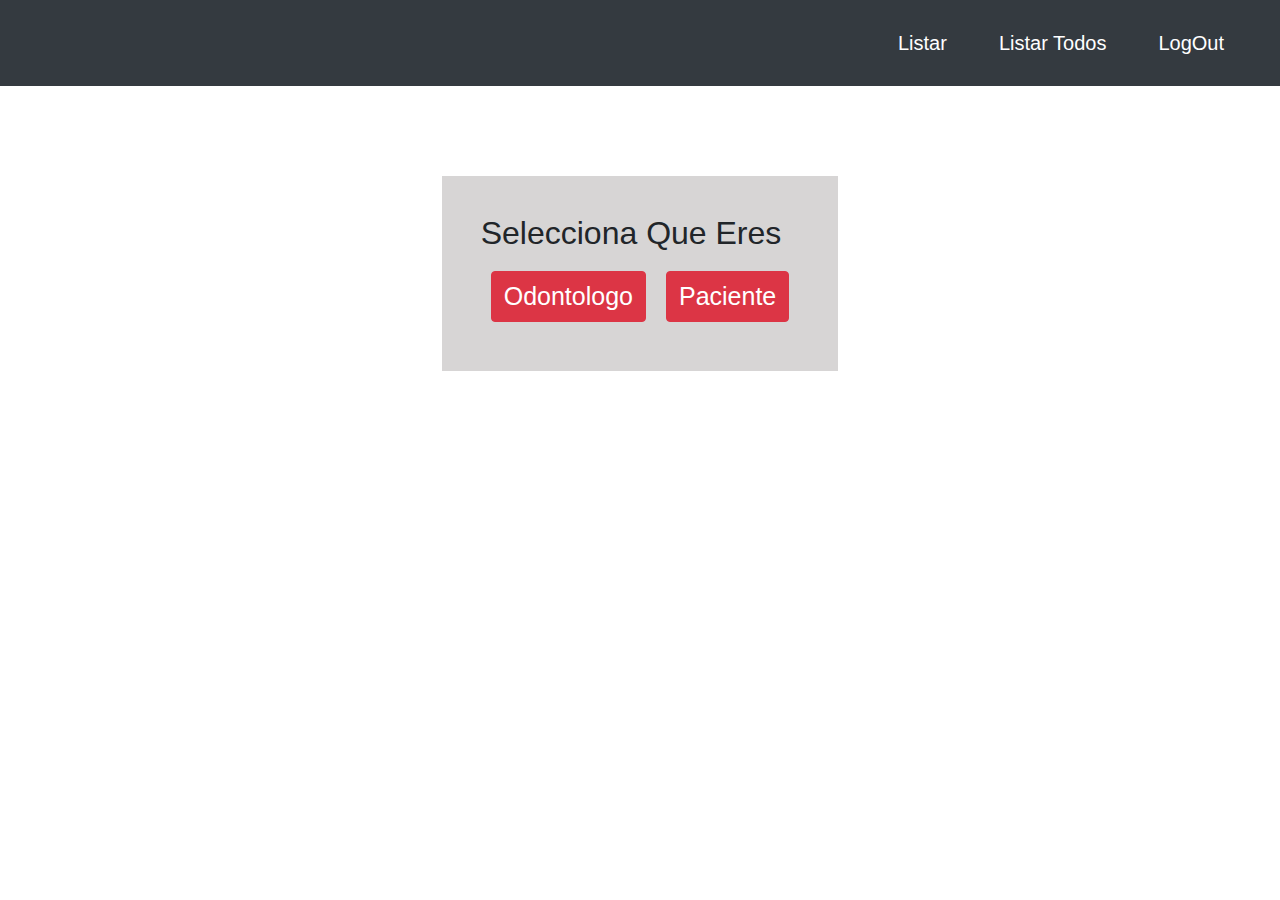
<file: Bussola-Zoe/src/main/resources/static/index.html>
<!DOCTYPE html>
<html lang="en">
<head>
  <meta charset="UTF-8">
  <meta http-equiv="X-UA-Compatible" content="IE=edge">
  <meta name="viewport" content="width=device-width, initial-scale=1.0">
  <link rel="stylesheet" href="https://maxcdn.bootstrapcdn.com/bootstrap/4.4.1/css/bootstrap.min.css">
  <script src="https://ajax.googleapis.com/ajax/libs/jquery/3.4.1/jquery.min.js"></script>
  <script src="https://cdnjs.cloudflare.com/ajax/libs/popper.js/1.16.0/umd/popper.min.js"></script>
  <script src="https://maxcdn.bootstrapcdn.com/bootstrap/4.4.1/js/bootstrap.min.js"></script>
  <link rel="stylesheet" href="css/selecttype.css">

  <title>Registrarse</title>
</head>
<body>
<header>
  <nav class="navbar-dark bg-dark">
    <ul class="nav justify-content-end">
      <li class="nav-item">
        <a class="nav-link" href="listar.html">Listar</a>
      </li>
      <li class="nav-item">
        <a class="nav-link" href="listarAdmin.html">Listar Todos</a>
      </li>
      <li class="nav-item">
        <a class="nav-link" href="/logout">LogOut</a>
      </li>
    </ul>
  </nav>
</header>
<main>
  <div class="ContSelecc">
    <h2>Selecciona Que Eres</h2>
    <div class="ContBont">
      <button class="btn btn-danger btnodont">
        Odontologo
      </button>
      <button class="btn btn-danger btnpac">
        Paciente
      </button>
    </div>
  </div>



  <form action="" class="FormOdont desp">
    <div class="row g-3">
      <div class="col-md-6">
        <label for="formGroupExampleInput" class="form-label">Nombre</label>
        <input type="text" class="form-control  nombreOD" id="formGroupExampleInput" placeholder="Nombre">
      </div>

      <div class="col-md-6">
        <label for="formGroupExampleInput2" class="form-label ">Apellido</label>
        <input type="text" class="form-control apellidoOD" id="formGroupExampleInput2" placeholder="Apellido">
      </div>
      <div class="col-md-6">
        <label for="formGroupExampleInput" class="form-label ">Usuario</label>
        <input type="text" class="form-control usuarioOD" id="formGroupExampleInput" placeholder="Usuario">
      </div>

      <div class="col-md-6">
        <label for="formGroupExampleInput2" class="form-label ">Password</label>
        <input type="password" class="form-control passwordOD" id="formGroupExampleInput2" placeholder="Password">
      </div>
      <div class="col-md-6">
        <label for="formGroupExampleInput" class="form-label ">Matricula</label>
        <input type="number" class="form-control matriculaOD" id="formGroupExampleInput" placeholder="Matricula">
      </div>

      <div class="col-md-3">
        <label for="formGroupExampleInput2" class="form-label ">Calle</label>
        <input type="text" class="form-control calleOD" id="formGroupExampleInput2" placeholder="Calle">
      </div>

      <div class="col-md-3">
        <label for="formGroupExampleInput2" class="form-label ">Numero</label>
        <input type="number" class="form-control numeroOD" id="formGroupExampleInput2" placeholder="Numero">
      </div>
      <div class="col-md-6">
        <label for="formGroupExampleInput2" class="form-label ">Barrio</label>
        <input type="text" class="form-control barrioOD" id="formGroupExampleInput2" placeholder="Barrio">
      </div>
      <div class="col-md-6">
        <label for="formGroupExampleInput2" class="form-label ">Provincia</label>
        <input type="text" class="form-control provinciaOD" id="formGroupExampleInput2" placeholder="Provincia">
      </div>
      <div class="form-check ">
        <input type="checkbox" class="form-check-input admin" id="cbox2" value="admin">
        <label class="form-check-label" for="flexCheckDefault">
          ¿Eres Administrador?
        </label>
      </div>

    </div>
    <button type="submit" class="btn btn-danger">Enviar</button>
  </form>



  <form action="" class="FormPacien desp">
    <div class="row g-3">
      <div class="col-md-6">
        <label for="formGroupExampleInput" class="form-label ">Nombre</label>
        <input type="text" class="form-control nombrePC" id="formGroupExampleInput" placeholder="Nombre">
      </div>

      <div class="col-md-6">
        <label for="formGroupExampleInput2" class="form-label">Apellido</label>
        <input type="text" class="form-control apellidoPC" id="formGroupExampleInput2" placeholder="Apellido">
      </div>
      <div class="col-md-6">
        <label for="formGroupExampleInput" class="form-label">Usuario</label>
        <input type="text" class="form-control usuarioPC" id="formGroupExampleInput" placeholder="Usuario">
      </div>

      <div class="col-md-6">
        <label for="formGroupExampleInput2" class="form-label">Password</label>
        <input type="password" class="form-control passwordPC" id="formGroupExampleInput2" placeholder="Password">
      </div>
      <div class="col-md-6">
        <label for="formGroupExampleInput" class="form-label">DNI</label>
        <input type="number" class="form-control dniPC" id="formGroupExampleInput" placeholder="DNI">
      </div>
      <div class="col-md-6">
        <label for="formGroupExampleInput" class="form-label">Fecha de Ingreso</label>
        <input type="date" class="form-control fechaPC" id="formGroupExampleInput" placeholder="Fecha de Ingreso">
      </div>
      <div class="col-md-3">
        <label for="formGroupExampleInput2" class="form-label">Calle</label>
        <input type="text" class="form-control callePC" id="formGroupExampleInput2" placeholder="Calle">
      </div>

      <div class="col-md-3">
        <label for="formGroupExampleInput2" class="form-label">Numero</label>
        <input type="number" class="form-control numeroPC" id="formGroupExampleInput2" placeholder="Numero">
      </div>
      <div class="col-md-6">
        <label for="formGroupExampleInput2" class="form-label">Barrio</label>
        <input type="text" class="form-control barrioPC" id="formGroupExampleInput2" placeholder="Barrio">
      </div>
      <div class="col-md-6">
        <label for="formGroupExampleInput2" class="form-label">Provincia</label>
        <input type="text" class="form-control provinciaPC" id="formGroupExampleInput2" placeholder="Provincia">
      </div>

    </div>
    <button type="submit" class="btn btn-danger">Enviar</button>
  </form>
</main>
<script src="js/SelectType.js"></script>
</body>
</html>
</file>
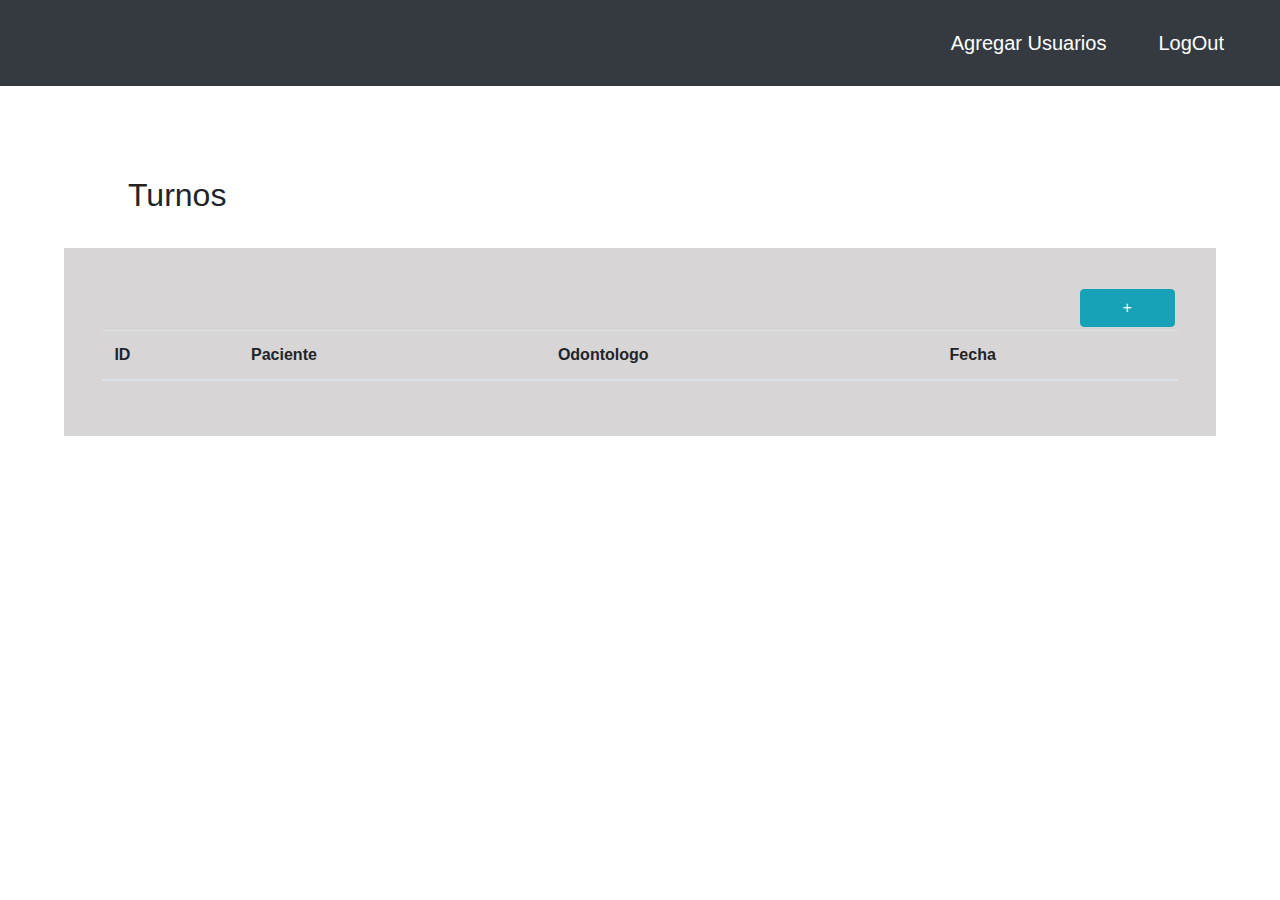
<file: Bussola-Zoe/src/main/resources/static/listar.html>
<!DOCTYPE html>
<html lang="en">
<head>
  <meta charset="UTF-8">
  <meta http-equiv="X-UA-Compatible" content="IE=edge">
  <meta name="viewport" content="width=device-width, initial-scale=1.0">
  <link rel="stylesheet" href="https://maxcdn.bootstrapcdn.com/bootstrap/4.4.1/css/bootstrap.min.css">
  <script src="https://ajax.googleapis.com/ajax/libs/jquery/3.4.1/jquery.min.js"></script>
  <script src="https://cdnjs.cloudflare.com/ajax/libs/popper.js/1.16.0/umd/popper.min.js"></script>
  <script src="https://maxcdn.bootstrapcdn.com/bootstrap/4.4.1/js/bootstrap.min.js"></script>
  <link rel="stylesheet" href="css/listar.css">
  <title>Listar</title>
</head>
<body>
<header>
  <nav class="navbar-dark bg-dark">
    <ul class="nav justify-content-end">
      <li class="nav-item">
        <a class="nav-link" href="/">Agregar Usuarios</a>
      </li>
      <li class="nav-item">
        <a class="nav-link" href="/logout">LogOut</a>
      </li>
    </ul>
  </nav>
</header>
<main>
  <h2>Turnos</h2>
  <div class="tablaturnos">
    <button type="button" class="btn btn-info agen"> +</button>
    <table class="table">
      <thead>
      <tr>
        <th scope="col">ID</th>
        <th scope="col">Paciente</th>
        <th scope="col">Odontologo</th>
        <th scope="col">Fecha</th>
      </tr>
      </thead>
      <tbody class="tablaTurBody">
      <!-- <tr>
        <th scope="row">1</th>
        <td>Mark</td>
        <td>Otto</td>
        <td>@mdo</td>
      </tr> -->
      </tbody>
    </table>
  </div>
  <div class="row">
    <div class="col-sm-12 formturno">
      <form id="update_Turno_form">
        <div class="row g-3">
          <div class="col-md-6">
            <label for="formGroupExampleInput" class="form-label ">Ingresar ID Paciente</label>
            <input type="number" class="form-control inpIdPaciente" id="formGroupExampleInput" placeholder="ID Paciente">


            <div class="alert alert-success alePac" role="alert">
              Ingresado Paciente Nombre:
            </div>
          </div>
          <button type="button" class="btn btn-info " onclick="findPacienteTurBy()">Agregar</button>

          <div class="col-md-6">
            <label for="formGroupExampleInput2" class="form-label">Ingresar ID Odontologo</label>
            <input type="number" class="form-control inpIdOdontologo" id="formGroupExampleInput2" placeholder="ID Odontologo">


            <div class="alert alert-success aleOdo" role="alert">
              Ingresado Odontolodo Nombre:
            </div>
          </div>
          <button type="button" class="btn btn-info " onclick="findOdontologoTurBy()">Agregar</button>
          <div class="col-md-6">
            <label for="formGroupExampleInput" class="form-label">Seleccionar Fecha</label>
            <input type="date" class="form-control inpF" id="formGroupExampleInput" placeholder="Ej AAAA-MM-DD">
          </div>
          <div class="col-md-6">
            <label for="formGroupExampleInput" class="form-label">Seleccionar Hora</label>
            <input type="time" class="form-control inpH" id="formGroupExampleInput" placeholder="Ej HH:MM">
          </div>
        </div>

        <button type="submit" class="btn btn-info ">Agendar</button>
      </form>
      <div id="response" style="display:none; margin:10px">
      </div>
    </div>
  </div>


</main>
<script src="js/listar.js"></script>
<script src="js/agregarTurno.js"></script>
<script src="js/modificar.js"></script>
<script src="js/eliminar.js"></script>
</body>
</html>
</file>
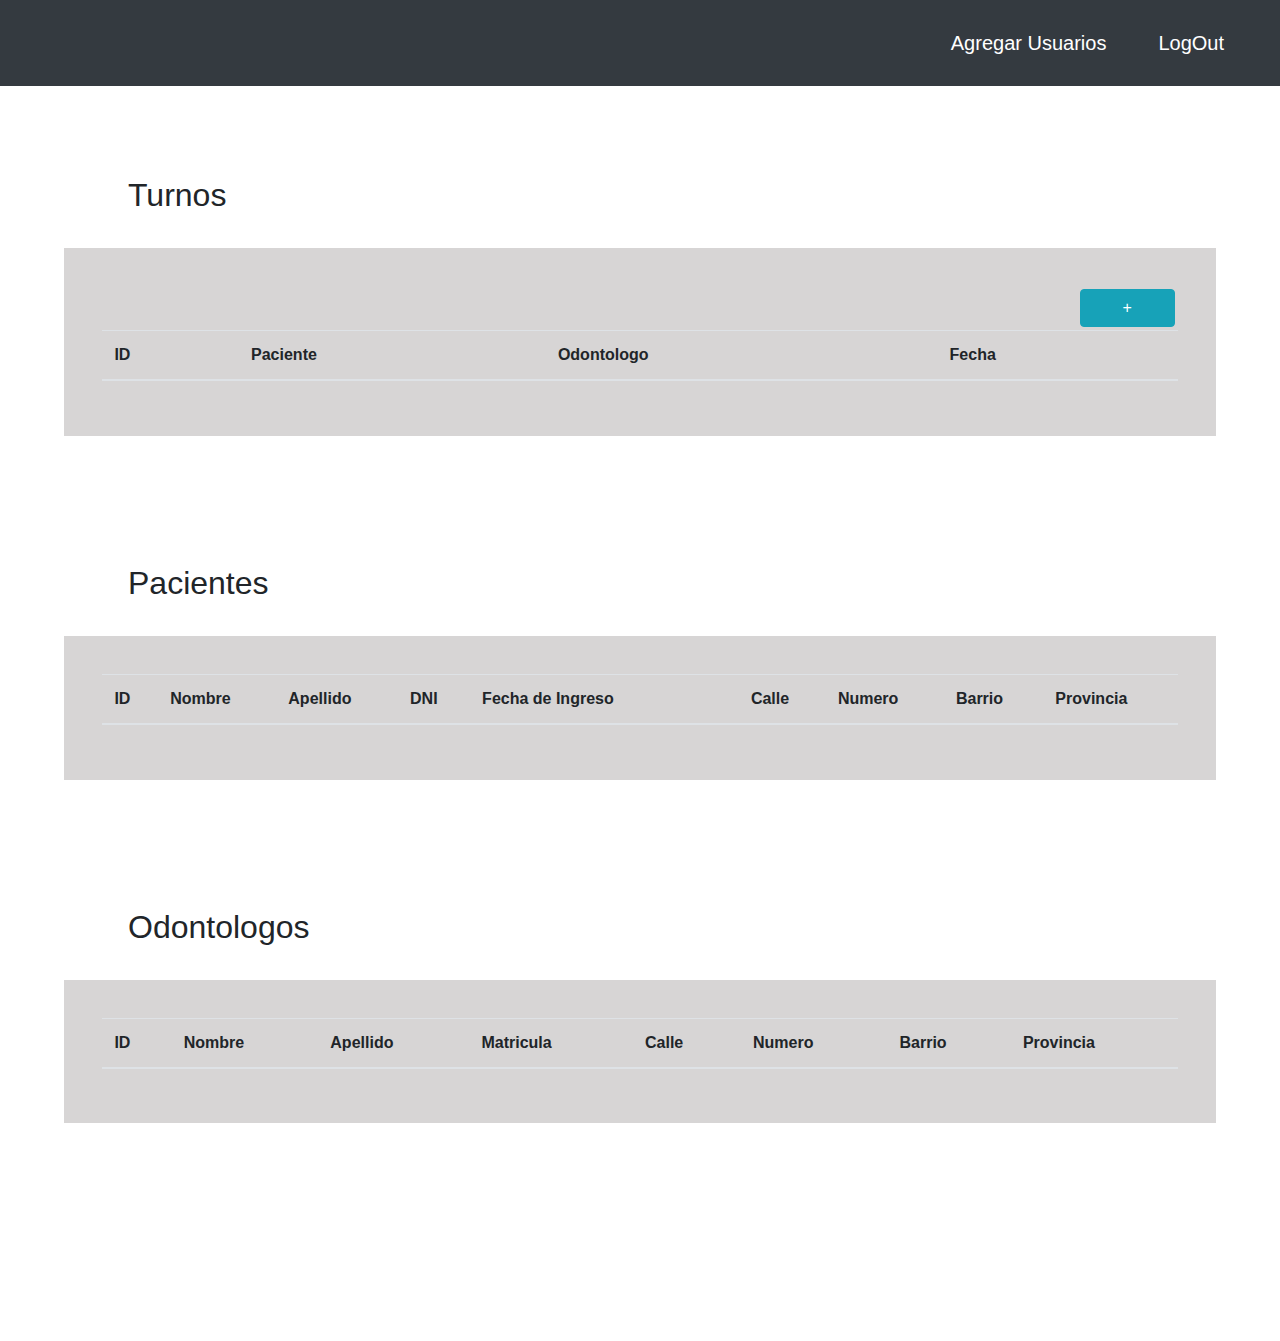
<file: Bussola-Zoe/src/main/resources/static/listarAdmin.html>
<!DOCTYPE html>
<html lang="en">
<head>
    <meta charset="UTF-8">
    <meta http-equiv="X-UA-Compatible" content="IE=edge">
    <meta name="viewport" content="width=device-width, initial-scale=1.0">
    <link rel="stylesheet" href="https://maxcdn.bootstrapcdn.com/bootstrap/4.4.1/css/bootstrap.min.css">
    <script src="https://ajax.googleapis.com/ajax/libs/jquery/3.4.1/jquery.min.js"></script>
    <script src="https://cdnjs.cloudflare.com/ajax/libs/popper.js/1.16.0/umd/popper.min.js"></script>
    <script src="https://maxcdn.bootstrapcdn.com/bootstrap/4.4.1/js/bootstrap.min.js"></script>
    <link rel="stylesheet" href="css/listar.css">
    <title>Listar Todos</title>
</head>
<body>
<header>
    <nav class="navbar-dark bg-dark">
        <ul class="nav justify-content-end">
            <li class="nav-item">
                <a class="nav-link" href="/">Agregar Usuarios</a>
            </li>
            <li class="nav-item">
                <a class="nav-link" href="/logout">LogOut</a>
            </li>
        </ul>
    </nav>
</header>
<main>
    <h2>Turnos</h2>
    <div class="tablaturnos">
        <button type="button" class="btn btn-info agen"> +</button>
        <table class="table">
            <thead>
            <tr>
                <th scope="col">ID</th>
                <th scope="col">Paciente</th>
                <th scope="col">Odontologo</th>
                <th scope="col">Fecha</th>
            </tr>
            </thead>
            <tbody class="tablaTurBody">
            <!-- <tr>
              <th scope="row">1</th>
              <td>Mark</td>
              <td>Otto</td>
              <td>@mdo</td>
            </tr> -->
            </tbody>
        </table>
    </div>
    <div class="row">
        <div class="col-sm-12 formturno">
            <form id="update_Turno_form">
                <div class="row g-3">
                    <div class="col-md-6">
                        <label for="formGroupExampleInput" class="form-label ">Ingresar ID Paciente</label>
                        <input type="number" class="form-control inpIdPaciente" id="formGroupExampleInput" placeholder="ID Paciente">


                        <div class="alert alert-success alePac" role="alert">
                            Ingresado Paciente Nombre:
                        </div>
                    </div>
                    <button type="button" class="btn btn-info " onclick="findPacienteTurBy()">Agregar</button>

                    <div class="col-md-6">
                        <label for="formGroupExampleInput2" class="form-label">Ingresar ID Odontologo</label>
                        <input type="number" class="form-control inpIdOdontologo" id="formGroupExampleInput2" placeholder="ID Odontologo">


                        <div class="alert alert-success aleOdo" role="alert">
                            Ingresado Odontolodo Nombre:
                        </div>
                    </div>
                    <button type="button" class="btn btn-info " onclick="findOdontologoTurBy()">Agregar</button>
                    <div class="col-md-6">
                        <label for="formGroupExampleInput" class="form-label">Seleccionar Fecha</label>
                        <input type="date" class="form-control inpF" id="formGroupExampleInput" placeholder="Ej AAAA-MM-DD">
                    </div>
                    <div class="col-md-6">
                        <label for="formGroupExampleInput" class="form-label">Seleccionar Hora</label>
                        <input type="time" class="form-control inpH" id="formGroupExampleInput" placeholder="Ej HH:MM">
                    </div>
                </div>

                <button type="submit" class="btn btn-info ">Agendar</button>
            </form>
            <div id="response" style="display:none; margin:10px">
            </div>
        </div>
    </div>

    <h2>Pacientes</h2>
    <div class="tablaPacien" >
        <table class="table">
            <thead>
            <tr>
                <th scope="col">ID</th>
                <th scope="col">Nombre</th>
                <th scope="col">Apellido</th>
                <th scope="col">DNI</th>
                <th scope="col" class="col-md-3">Fecha de Ingreso</th>
                <th scope="col">Calle</th>
                <th scope="col">Numero</th>
                <th scope="col">Barrio</th>
                <th scope="col">Provincia</th>
            </tr>
            </thead>
            <tbody class="tablaPacbody" >
            <!-- <tr>
              <th scope="row">1</th>
              <td>Mark</td>
              <td>Otto</td>
              <td>@mdo</td>
            </tr> -->
            </tbody>
        </table>
    </div>
    <div class="row">
        <div class="col-sm-6" style="display: none;
                            background-color:#e6fffa; padding:10px; border-radius:3px"
             id="div_paciente_updating">
            <form id="update_Paciente_form">
                <div class="row g-3">
                    <div class="col-md-6">
                        <label for="formGroupExampleInput" class="form-label ">ID</label>
                        <input type="disable" class="form-control idPC" id="formGroupExampleInput"
                               placeholder="ID" disabled>
                    </div>
                    <div class="col-md-6">
                        <label for="formGroupExampleInput" class="form-label ">Nombre</label>
                        <input type="text" class="form-control nombrePC" id="formGroupExampleInput" placeholder="Nombre">
                    </div>

                    <div class="col-md-6">
                        <label for="formGroupExampleInput2" class="form-label">Apellido</label>
                        <input type="text" class="form-control apellidoPC" id="formGroupExampleInput2" placeholder="Apellido">
                    </div>
                    <div class="col-md-6">
                        <label for="formGroupExampleInput" class="form-label">Usuario</label>
                        <input type="text" class="form-control usuarioPC" id="formGroupExampleInput" placeholder="Usuario">
                    </div>

                    <div class="col-md-6">
                        <label for="formGroupExampleInput2" class="form-label">Password</label>
                        <input type="password" class="form-control passwordPC" id="formGroupExampleInput2" placeholder="Password">
                    </div>
                    <div class="col-md-6">
                        <label for="formGroupExampleInput" class="form-label">DNI</label>
                        <input type="number" class="form-control dniPC" id="formGroupExampleInput" placeholder="DNI">
                    </div>
                    <div class="col-md-6">
                        <label for="formGroupExampleInput" class="form-label">Fecha de Ingreso</label>
                        <input type="date" class="form-control fechaPC" id="formGroupExampleInput" placeholder="Fecha de Ingreso">
                    </div>
                    <div class="col-md-3">
                        <label for="formGroupExampleInput2" class="form-label">Calle</label>
                        <input type="text" class="form-control callePC" id="formGroupExampleInput2" placeholder="Calle">
                    </div>

                    <div class="col-md-3">
                        <label for="formGroupExampleInput2" class="form-label">Numero</label>
                        <input type="number" class="form-control numeroPC" id="formGroupExampleInput2" placeholder="Numero">
                    </div>
                    <div class="col-md-6">
                        <label for="formGroupExampleInput2" class="form-label">Barrio</label>
                        <input type="text" class="form-control barrioPC" id="formGroupExampleInput2" placeholder="Barrio">
                    </div>
                    <div class="col-md-6">
                        <label for="formGroupExampleInput2" class="form-label">Provincia</label>
                        <input type="text" class="form-control provinciaPC" id="formGroupExampleInput2" placeholder="Provincia">
                    </div>

                </div>
                <button type="submit" class="btn btn-info">Modificar</button>
            </form>
            <div id="response" style="display:none; margin:10px">
            </div>
        </div>
    </div>
    <h2>Odontologos</h2>
    <div class="tablaOdonto">
        <table class="table">
            <thead>
            <tr>
                <th scope="col">ID</th>
                <th scope="col">Nombre</th>
                <th scope="col">Apellido</th>
                <th scope="col">Matricula</th>
                <th scope="col">Calle</th>
                <th scope="col">Numero</th>
                <th scope="col">Barrio</th>
                <th scope="col">Provincia</th>
            </tr>
            </thead>
            <tbody class="tablaOdobody">
            <!-- <tr>
              <th scope="row">1</th>
              <td>Mark</td>
              <td>Otto</td>
              <td>@mdo</td>
            </tr> -->
            </tbody>
        </table>
    </div>
    <div class="row">
        <div class="col-sm-6" style="display: none;
                                background-color:#e6fffa; padding:10px; border-radius:3px"
             id="div_Odonto_updating">
            <form id="update_Odontologo_form">
                <div class="row g-3">
                    <div class="col-md-6">
                        <label for="formGroupExampleInput" class="form-label ">ID</label>
                        <input type="disable" class="form-control idOD" id="formGroupExampleInput" placeholder="ID" disabled>
                    </div>
                    <div class="col-md-6">
                        <label for="formGroupExampleInput" class="form-label">Nombre</label>
                        <input type="text" class="form-control  nombreOD" id="formGroupExampleInput" placeholder="Nombre">
                    </div>

                    <div class="col-md-6">
                        <label for="formGroupExampleInput2" class="form-label ">Apellido</label>
                        <input type="text" class="form-control apellidoOD" id="formGroupExampleInput2" placeholder="Apellido">
                    </div>
                    <div class="col-md-6">
                        <label for="formGroupExampleInput" class="form-label ">Usuario</label>
                        <input type="text" class="form-control usuarioOD" id="formGroupExampleInput" placeholder="Usuario">
                    </div>

                    <div class="col-md-6">
                        <label for="formGroupExampleInput2" class="form-label ">Password</label>
                        <input type="password" class="form-control passwordOD" id="formGroupExampleInput2" placeholder="Password">
                    </div>
                    <div class="col-md-6">
                        <label for="formGroupExampleInput" class="form-label ">Matricula</label>
                        <input type="number" class="form-control matriculaOD" id="formGroupExampleInput" placeholder="Matricula">
                    </div>

                    <div class="col-md-3">
                        <label for="formGroupExampleInput2" class="form-label ">Calle</label>
                        <input type="text" class="form-control calleOD" id="formGroupExampleInput2" placeholder="Calle">
                    </div>

                    <div class="col-md-3">
                        <label for="formGroupExampleInput2" class="form-label ">Numero</label>
                        <input type="number" class="form-control numeroOD" id="formGroupExampleInput2" placeholder="Numero">
                    </div>
                    <div class="col-md-6">
                        <label for="formGroupExampleInput2" class="form-label ">Barrio</label>
                        <input type="text" class="form-control barrioOD" id="formGroupExampleInput2" placeholder="Barrio">
                    </div>
                    <div class="col-md-6">
                        <label for="formGroupExampleInput2" class="form-label ">Provincia</label>
                        <input type="text" class="form-control provinciaOD" id="formGroupExampleInput2" placeholder="Provincia">
                    </div>


                </div>
                <button type="submit" class="btn btn-info">Modificar</button>
            </form>
            <div id="response" style="display:none; margin:10px">
            </div>
        </div>
    </div>
</main>
<script src="js/listarAdmin.js"></script>
<script src="js/agregarTurno.js"></script>
<script src="js/modificar.js"></script>
<script src="js/eliminar.js"></script>
</body>
</html>
</file>
<file: Bussola-Zoe/src/main/resources/static/css/selecttype.css>
.navbar-dark.bg-dark{
    padding: 15px 30px;
}
.nav-item{
    padding: 5px 10px;
    font-size: 20px;
    color: white;
}
.nav-link{
    color: white;
}
.nav-link:hover{
    color: rgb(98, 98, 230);
}
main{
    display: flex;
    flex-direction: column;
    justify-content: center;
    align-items: center;
}
.ContSelecc{
    margin: 10vh;
    padding: 3vw;
background-color: rgba(189, 186, 186, 0.61);
display: flex;
flex-direction: column;
align-content: center;
}
.ContBont{
    display: flex;
    justify-content: space-around;
}
.btn.btn-danger{
    margin: 10px;
    font-size: 25px;
}

.row.g-3{
    width: 80vw;
}
.form-check{
    margin: 10px;
    margin-left: 50px;

}
.form-check-input{
    width: 20px;
    height: 20px;
    margin-right: 10px;
}
.form-check-label {
    margin-left: 15px;
}
.FormOdont{
    background-color: rgba(189, 186, 186, 0.61);
    padding: 10px;
    display: flex;
    flex-direction: column;
}


.FormPacien{
    background-color: rgba(189, 186, 186, 0.61);
    padding: 10px;
    display: flex;
    flex-direction: column;
}

.desp{
    display: none;
}
.apare{
    display: block;
}
</file>
<file: Bussola-Zoe/src/main/resources/static/css/listar.css>
.navbar-dark.bg-dark{
    padding: 15px 30px;
}
.nav-item{
    padding: 5px 10px;
    font-size: 20px;
    color: white;
}
.nav-link{
    color: white;
}
.nav-link:hover{
    color: rgb(98, 98, 230);
}
main{
    display: flex;
    flex-direction: column;
    justify-content: center;
    align-items: center;
    padding: 10vh 0;
}
.tablaturnos {
    width: 90vw;
    margin: 2vw 5vh 10vw 5vh;
    padding: 3vw;
    background-color: rgba(189, 186, 186, 0.61);
    display: flex;
    flex-direction: column;
    align-items: flex-end;
}

.tablaOdonto{
    width: 90vw;
    margin: 2vw 5vh 10vw 5vh;
    padding: 3vw;
    background-color: rgba(189, 186, 186, 0.61);
}
.tablaPacien{
    width: 90vw;
    margin: 2vw 5vh 10vw 5vh;
    padding: 3vw;
    background-color: rgba(189, 186, 186, 0.61);
}

.row {
    justify-content: center;
}

.btn {
    transition: none;
    min-width: 95px;
    margin: 3px;
    max-height: 40px;
}
.h2, h2 {
    font-size: 2rem;
    align-self: flex-start;
    margin-left: 10vw;
}

.formturno{
    background-color:#e6fffa;
    padding:10px;
    border-radius:3px;
    display: none;
    max-width:50vw;
}
.aparece{
    display: block;
}

.alert.alert-success{
    display: none;
}
</file>
